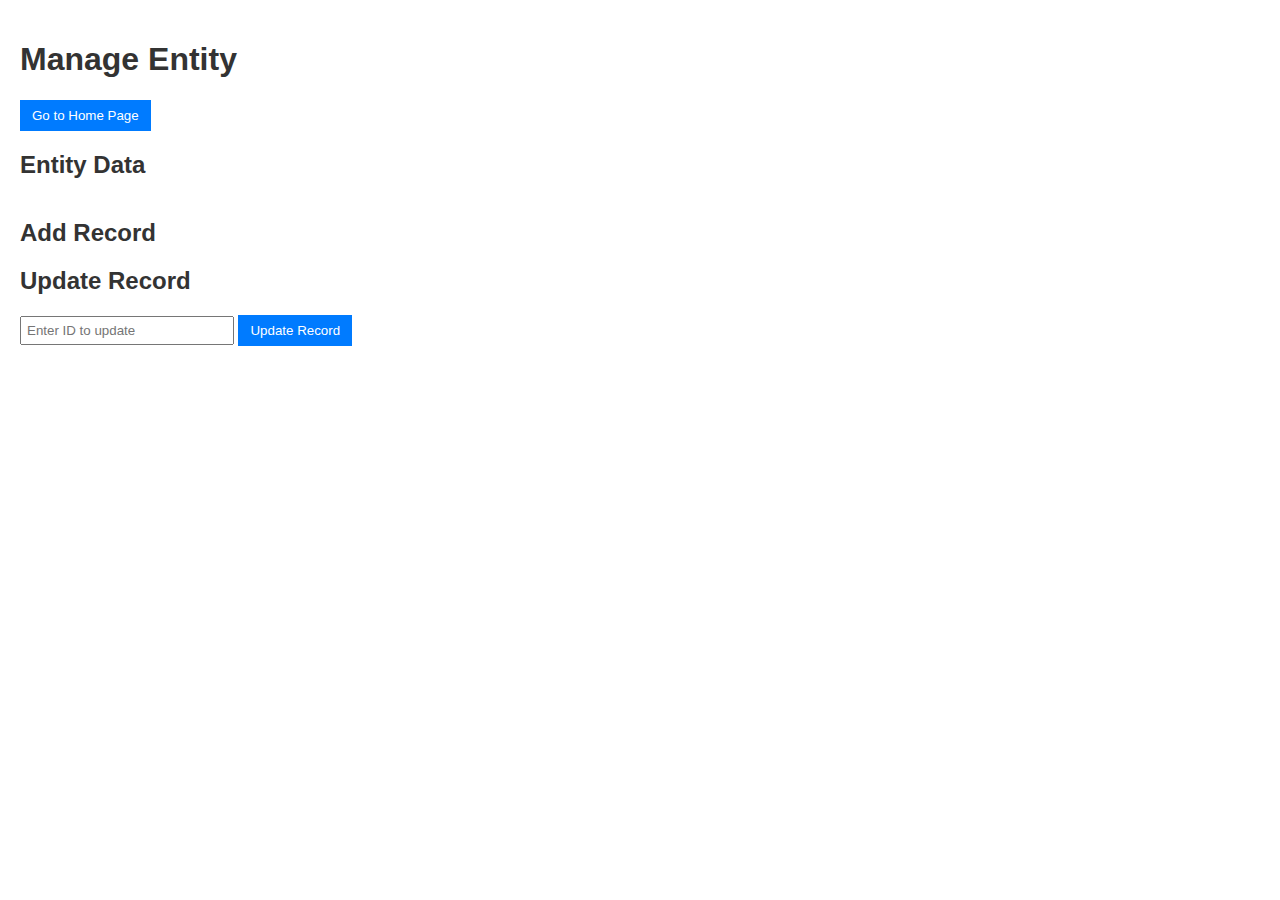
<file: public/entity.html>
<!DOCTYPE html>
<html lang="en">
<head>
  <meta charset="UTF-8">
  <title>Manage Entity</title>
  <link rel="stylesheet" href="style.css">
</head>
<body>
  <h1 id="entity-title">Manage Entity</h1>

  <button onclick="goToHomePage()">Go to Home Page</button>

  <h2>Entity Data</h2>
  <div id="entity-data">
    <table id="entity-table">
    </table>
  </div>

  <h2>Add Record</h2>
  <form id="add-form">
  </form>

  <h2>Update Record</h2>
  <form id="update-form">
    <input type="text" name="id" placeholder="Enter ID to update">
    <button type="submit">Update Record</button>
  </form>

  <script src="entity.js"></script>
</body>
</html>
</file>
<file: public/style.css>
body {
    font-family: Arial, sans-serif;
    margin: 0;
    padding: 20px;
}

h1, h2 {
    color: #333;
}

form {
    margin-bottom: 20px;
}

label {
    display: inline-block;
    width: 120px;
}

input[type="text"], input[type="email"], input[type="date"] {
    width: 200px;
    padding: 5px;
    margin-bottom: 10px;
}

button {
    padding: 8px 12px;
    background-color: #007bff;
    color: #fff;
    border: none;
    cursor: pointer;
}

button:hover {
    background-color: #0056b3;
}

ul {
    list-style-type: none;
    padding: 0;
}

li {
    margin-bottom: 10px;
}

#entity-data, #entity-form {
margin-top: 20px;
}
  
#entity-form input {
margin-bottom: 10px;
padding: 5px;
width: 100%;
box-sizing: border-box;
}

#entity-table {
border-collapse: collapse;
}

#entity-table th, #entity-table td {
border: 1px solid black;
padding: 8px;
text-align: left;
}

#entity-table th {
background-color: #f2f2f2;
}
</file>
